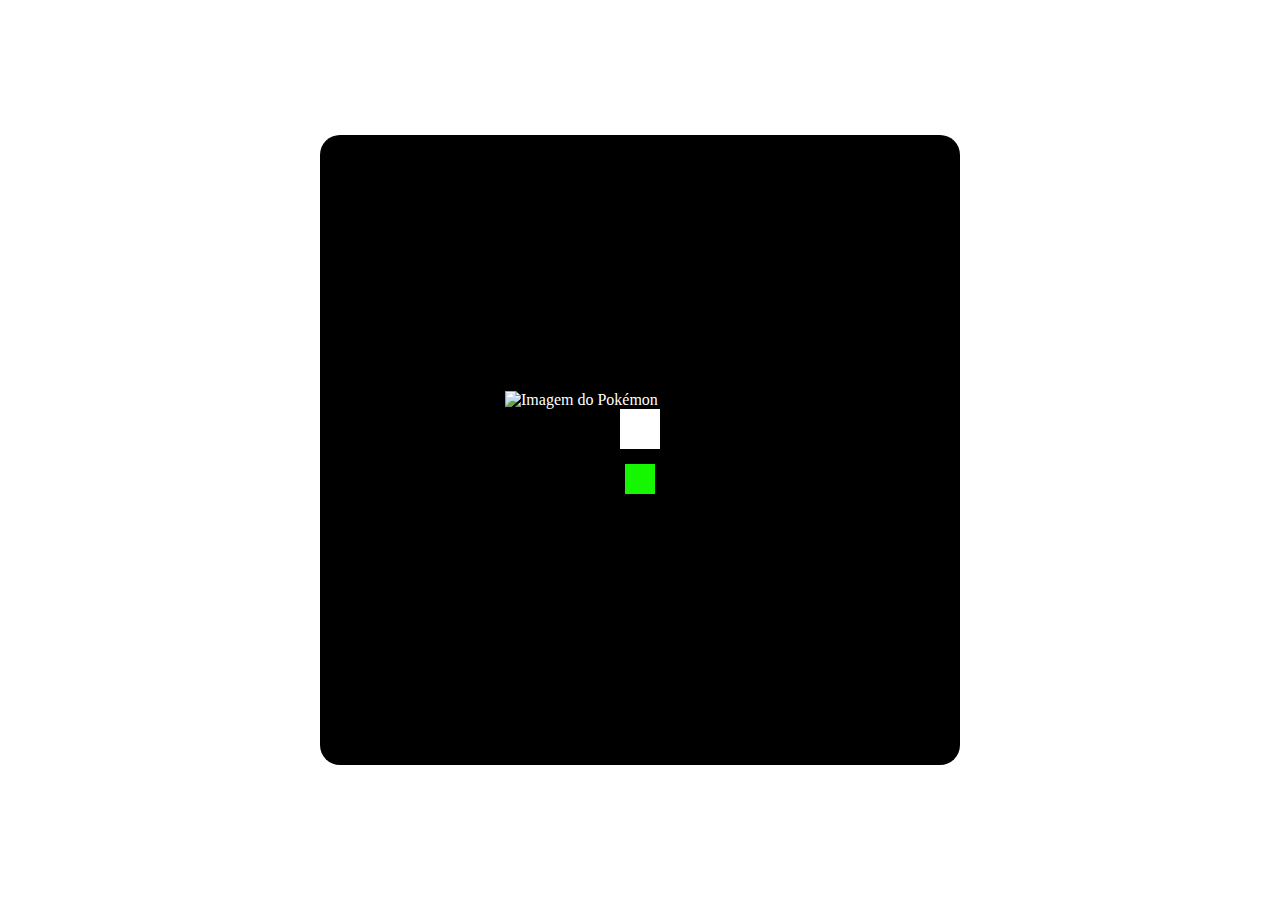
<file: details.html>
<!DOCTYPE html>
<html lang="pt-BR">

<head>
    <!-- Settings -->
    <meta charset="UTF-8">
    <meta name="viewport" content="width=device-width, initial-scale=1.0">
    <title>Pokédex</title>
    <!-- Styles -->
     <link rel="stylesheet" href="./assets/css/details.css">
    <!-- Script -->
    <script defer src="./assets/js/details.js"></script>
</head>

<body>
    <div id="pokemon-details">
        <h1 id="pokemon-name"></h1>
        <img id="pokemon-image" alt="Imagem do Pokémon">
        <div id="pokemon-stats"></div>
        <div id="pokemon-abilities"></div>
    </div>
</body>

</html>
</file>
<file: assets/css/details.css>
* {
    margin: 0;
    padding: 0;
    box-sizing: border-box;
}

body {
    display: flex;
    align-items: center;
    justify-content: center;
    width: 100%;
    height: 100vh;
}

#pokemon-details {
    display: flex;
    align-items: center;
    justify-content: center;
    flex-direction: column;
    width: 50%;
    height: 70vh;
    background-color: rgb(0, 0, 0);
    color: #fff;
    border-radius: 20px;
}

#pokemon-image {
    width: 30vh;
}

#pokemon-stats {
    display: flex;
    flex-wrap: wrap;
    gap: 20px;
    background-color: #ffffff;
    color: #000;
    padding: 20px;
}

#pokemon-abilities {
    display: flex;
    gap: 20px;
    background-color: #15f700;
    color: #000;
    margin: 15px 0;
    padding: 15px;
}
</file>
